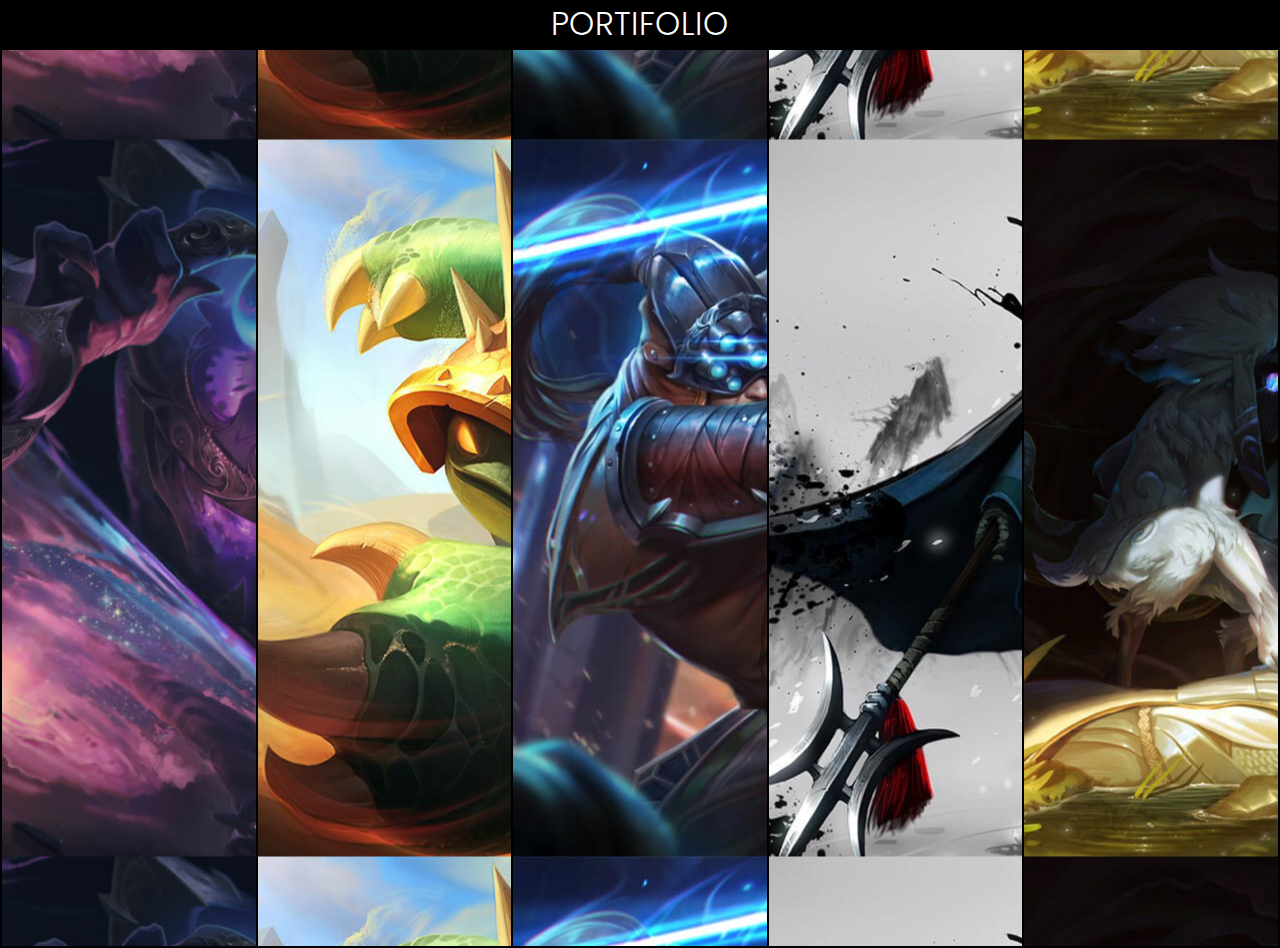
<file: mini album/index.html>
<!DOCTYPE html>
<html lang="en">
<head>
    <meta charset="UTF-8">
    <meta name="viewport" content="width=device-width, initial-scale=1.0">
    <link rel="stylesheet" href="style.css">
    <title>fotos</title>
</head>
<body>
    <h2 class="title">Portifolio</h2>
    <section>
        <div class="slide">
            <div class="content">
                <h2>Slide One</h2>
                <p>Lorem ipsum dolor sit amet, consectetur adipiscing elit, sed do eiusmod tempor incididunt ut labore et dolore magna aliqua.
                    Ut enim ad minim veniam, quis nostrud exercitation ullamco laboris nisi ut aliquip ex ea commodo consequat.</p>
            </div>
        </div>
        <div class="slide">
            <div class="content">
                <h2>Slide Two</h2>
                <p>Lorem ipsum dolor sit amet, consectetur adipiscing elit, sed do eiusmod tempor incididunt ut labore et dolore magna aliqua.
                    Ut enim ad minim veniam, quis nostrud exercitation ullamco laboris nisi ut aliquip ex ea commodo consequat.</p>
            </div>
        </div>
        <div class="slide">
            <div class="content">
                <h2>Slide Three</h2>
                <p>Lorem ipsum dolor sit amet, consectetur adipiscing elit, sed do eiusmod tempor incididunt ut labore et dolore magna aliqua.
                    Ut enim ad minim veniam, quis nostrud exercitation ullamco laboris nisi ut aliquip ex ea commodo consequat.</p>
            </div>
        </div>
        <div class="slide">
            <div class="content">
                <h2>Slide Four</h2>
                <p>Lorem ipsum dolor sit amet, consectetur adipiscing elit, sed do eiusmod tempor incididunt ut labore et dolore magna aliqua.
                    Ut enim ad minim veniam, quis nostrud exercitation ullamco laboris nisi ut aliquip ex ea commodo consequat.</p>
            </div>
        </div>
        <div class="slide">
            <div class="content">
                <h2>Slide Five</h2>
                <p>Lorem ipsum dolor sit amet, consectetur adipiscing elit, sed do eiusmod tempor incididunt ut labore et dolore magna aliqua.
                    Ut enim ad minim veniam, quis nostrud exercitation ullamco laboris nisi ut aliquip ex ea commodo consequat.</p>
            </div>
        </div>
    </section>
</body>
</html>
</file>
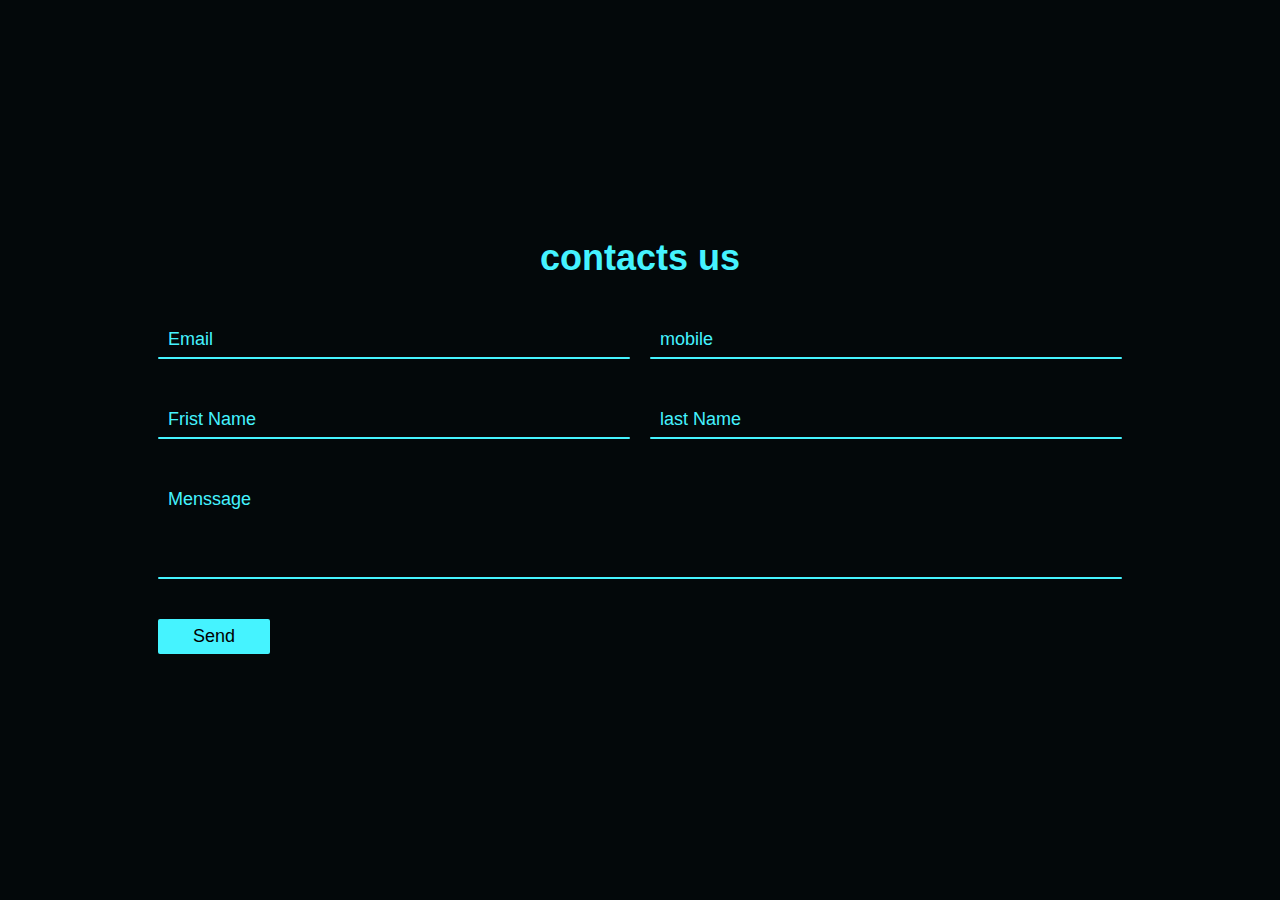
<file: Contact Us Form Design with Floating Placeholder.html>
<!DOCTYPE html>
<html lang="en">
<head>
    <meta charset="UTF-8">
    <meta name="viewport" content="width=device-width, initial-scale=1.0">
    <title>Contact Us Form Design with Floating Placeholder </title>

</head>

<style>
    *{
        margin: 0;
        padding: 0;
        box-sizing: border-box;
        font-family: 'Poppins', sans-serif;
    }
    body{
        display: flex;
        justify-content: center;
        align-items: center;
        min-height: 100vh;
        background:#03080a;
    }
    .container {
        width: 80%;
        padding: 20px;
    }
    .container h2{
        width: 100%;
        color: #45f3ff;
        font-size: 36px;
        text-align: center;
        margin-bottom: 10px;
    }
    .container .row100{
        position: relative;
        width: 100%;
        display: grid;
        grid-template-columns: repeat(auto-fit, minmax(300px,1fr));
    }
    .container .row100 .col{
        position: relative;
        width: 100%;
        padding: 0 10px;
        margin: 30px 0 10px;
        transition: 0.5s;
    }
    .container .row100 .inputBox{
        position: relative;
        width: 100%;
        height: 40px;
        color: #45f3ff;
    }
    .container .row100 .inputBox input,
    .container .row100 .inputBox.textarea textarea {
        position: absolute;
        width: 100%;
        height:100%;
        background: transparent;
        box-shadow: none;
        border: none;
        outline: none;
        font-size: 18px;
        padding: 0 10px;
        z-index: 1;
        color: #000;

    }
    .container .row100 .inputBox .text{
        position: absolute;
        top: 0;
        left: 0;
        line-height: 40px;
        font-size: 18px;
        padding: 0 10px;
        display: block;
        transition: 0.5s;
        pointer-events: none;
    }
    .container .row100 .inputBox input:focus + .text,
    .container .row100 .inputBox input:valid + .text{
        top: -35px;
        left: -10px;
    }
    .container .row100 .inputBox .line {
        position: absolute;
        bottom: 0;
        display: block;
        width: 100%;
        height: 2px;
        background: #45f3ff;
        transition: 0.5s;
        border-radius: 2px;
        pointer-events: none;
    }
    .container .row100 .inputBox input:focus ~ .line,
    .container .row100 .inputBox input:valid ~ .line {
        height: 100%;
    }
    .container .row100 .inputBox.textarea {
        position: relative;
        width: 100%;
        height: 100px;
        padding: 10px 0;
    }
    .container .row100 .inputBox.textarea textarea {
        height: 100%;
        resize: none;
    }
    .container .row100 .inputBox textarea:focus + .text,
    .container .row100 .inputBox textarea:valid + .text{
        top: -35px;
        left: -10px;
    }
    .container .row100 .inputBox textarea:focus ~ .line,
    .container .row100 .inputBox textarea:valid ~ .line {
        height: 100%;
    }
    input[type="submit"]{
        border: none;
        padding: 7px 35px;
        cursor: pointer;
        outline: none;
        background: #45f3ff;
        color: #000;
        font-size: 18px;
        border-radius: 2px;
    }
</style>
<body>
    <div class="container">
        <h2>contacts us</h2>
        <div class="row100">
            <div class="col">
                <div class="inputBox">
                    <input type="text" required="required">
                    <span class="text">Email</span>
                    <span class="line"></span>
                </div>
            </div>
            <div class="col">
                <div class="inputBox">
                    <input type="text" required="required">
                    <span class="text">mobile</span>
                    <span class="line"></span>
                </div>
            </div>
        </div>
        <div class="row100">
            <div class="col">
                <div class="inputBox">
                    <input type="text" required="required">
                    <span class="text">Frist Name</span>
                    <span class="line"></span>
                </div>
            </div>
            <div class="col">
                <div class="inputBox">
                    <input type="text" required="required">
                    <span class="text">last Name</span>
                    <span class="line"></span>
                </div>
            </div>
        </div>
        <div class="row100">
            <div class="col">
                <div class="inputBox textarea">
                    <textarea required="required"></textarea>
                    <span class="text">Menssage</span>
                    <span class="line"></span>
                </div>
            </div>
        </div>
        <div class="row100">
            <div class="col">
                <input type="submit" value="Send">
            </div>
         </div>
    </div>
</body>
</html>
</file>
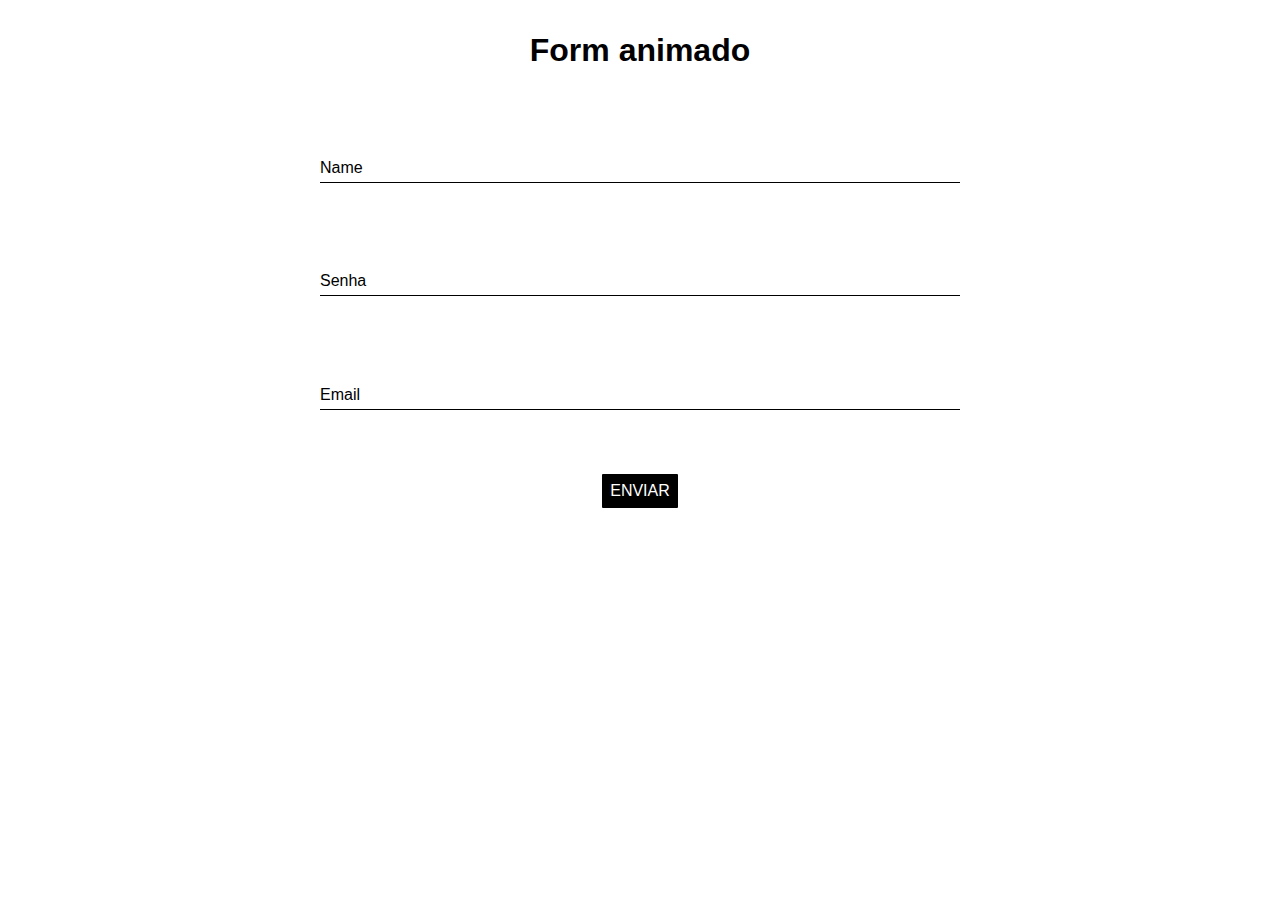
<file: form.html>
<!DOCTYPE html>
<html lang="en">
<head>
    <meta charset="UTF-8">
    <meta name="viewport" content="width=device-width, initial-scale=1.0">
    <title>Form</title>
</head>
<style>
    *,*::before,*::after{
    margin: 0;
    padding: 0;
    box-sizing: border-box;
    -webkit-box-sizing: border-box;
}

    body {
        height: 60vh;
        display: flex;
        justify-content: space-around;
        align-items: center;
        flex-direction: column;
        font-family: 'Open Sans',sans-serif;
    }

    .form{
        width: 50%;
        position: relative;
        height: 50px;
        overflow: hidden;
    }
    .form input {
        width: 100%;
        height: 100%;
        color: #595f6e;
        padding-top: 20px;
        border: none;
        outline: none;
    }
    .form label {
        position: absolute;
        bottom: 0px;
        left: 0%;
        width: 100%;
        height: 100%;
        pointer-events: none;
        border-bottom: 1px solid black;
    }
    .form label::after {
        content: "";
        position: absolute;
        left: 0px;
        bottom: -1px;
        height: 100%;
        width: 100%;
        border-bottom: 3px solid #5fa8d3;
        transform: translateX(-100%);
        transition: transform 0.3s ease;
    }
    .content-name {
        position: absolute;
        bottom: 5px;
        left: 0px;
        transition: all 0.3s ease;
    }
    .form input:focus + .label-name .content-name,
    .form input:valid + .label-name .content-name {
        transform: translateY(-150%);
        font-size: 14px;
        color: #5fa8d3;
    }

    .form input:focus + .label-name::after, .form input:valid +.label-name::after{
        transform:  translateX(0%);
    }
    button{
        color: #fff;
        background: #000;
        border-radius: 1px;
        border: 3px solid #000;
        font-size: 16px;
        padding: 5px;
    }
</style>
<body>
    <h1> Form animado </h1>

    <div class="form">
        <input type="text" name="name" autocomplete="off" required/>
        <label for="name" class="label-name">
            <span class="content-name">Name</span>
        </label>
    </div>
    <div class="form">
    <input type="password" name="senha" autocomplete="off" required/>
        <label for="senha" class="label-name">
            <span class="content-name">Senha</span>
        </label>
    </div>
    <div class="form">
    <input type="email" name="email" autocomplete="off" required/>
        <label for="email" class="label-name">
            <span class="content-name">Email</span>
        </label>
    </div>
    <button type="submit">
    ENVIAR
    </button>

</body>
</html>
</file>
<file: mini album/style.css>
@import url('https://fonts.googleapis.com/css?family=Poppins:200,300,400,500,600,700,800,900&display=swap');
* {
    margin: 0;
    padding: 0;
    box-sizing: border-box;
    font-family: 'Poppins',sans-serif;
}
.title {
    background: #000;
    color: #fff;
    text-align: center;
    font-size: 2em;
    font-weight: 300;
    text-transform: uppercase;
}
section {
    position: absolute;
    width: 100%;
    height: 100vh;
    display: flex;
    border: 2px solid #000;
}
section h2{
    color: #fff;
    font-size: 20px;
}
section p{
    color: #fff;
    font-size: 12px;
}
section .slide {
    position: relative;
    background: #0f0;
    height: 100%;
    flex: 1;
    border-right: 2px solid #000;
    overflow: hidden;
    transition: 0.5s ease-in-out;
}
section .slide:last-child {
    border-right:none;
}
section .slide:hover {
    flex-grow: 5;
}

/* Imagens */
section .slide:nth-child(1) {
    background: url(shaco.jpg);
    background-position: center center;
}
section .slide:nth-child(2) {
    background: url(Rammus.jpg);
    background-position: center center;
}
section .slide:nth-child(3) {
    background: url(master-yi-.jpg);
    background-position: center center;
}
section .slide:nth-child(4) {
    background: url(jax2.jpg);
    background-position: center center;
}
section .slide:nth-child(5) {
    background: url(Kindred.jpg);
    background-position: center center;
}

/* Imagens */

section .slide .content {
    position: absolute;
    bottom: 0;
    margin: 40px;
    padding: 30px;
    background: #000;
    color: #fff;
    visibility: hidden;
    opacity: 0;
    transition: 0s;
    transform: translateY(100px);
}
section .slide:hover .content {
    visibility: visible;
    opacity: 1;
    transition: 0.5s;
    transition-delay: 0.5s;
    transform: translateY(0);
}
</file>
